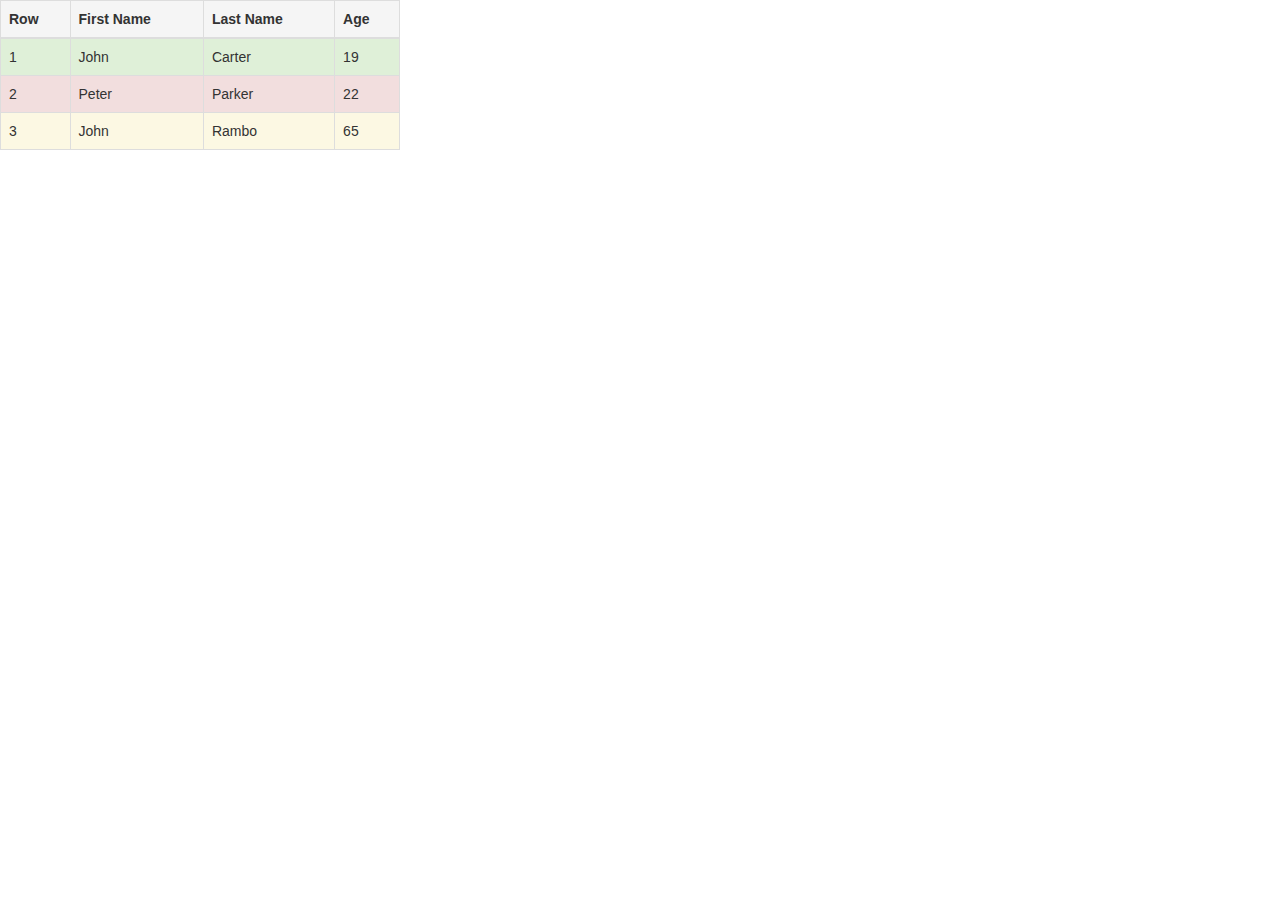
<file: Bootstrap Forms/index.html>
<!DOCTYPE html>
<html>

<head>
    <title>Basic Bootstrap Template</title>
    <link rel="stylesheet" href="https://maxcdn.bootstrapcdn.com/bootstrap/3.3.7/css/bootstrap.min.css" integrity="sha384-BVYiiSIFeK1dGmJRAkycuHAHRg32OmUcww7on3RYdg4Va+PmSTsz/K68vbdEjh4u"
        crossorigin="anonymous">
        <link rel="stylesheet" href="style.css">
</head>

<body>
    <table class="table table-bordered">
        <thead>
            <tr class="active">
                <th>Row</th>
                <th>First Name</th>
                <th>Last Name</th>
                <th>Age</th>
            </tr>
        </thead>
        <tbody>
            <tr class="success">
                <td>1</td>
                <td>John</td>
                <td>Carter</td>
                <td>19</td>
            </tr>
            <tr class="danger">
                <td>2</td>
                <td>Peter</td>
                <td>Parker</td>
                <td>22</td>
            </tr>
            <tr class="warning">
                <td>3</td>
                <td>John</td>
                <td>Rambo</td>
                <td>65</td>
            </tr>
        </tbody>
    </table>
</file>
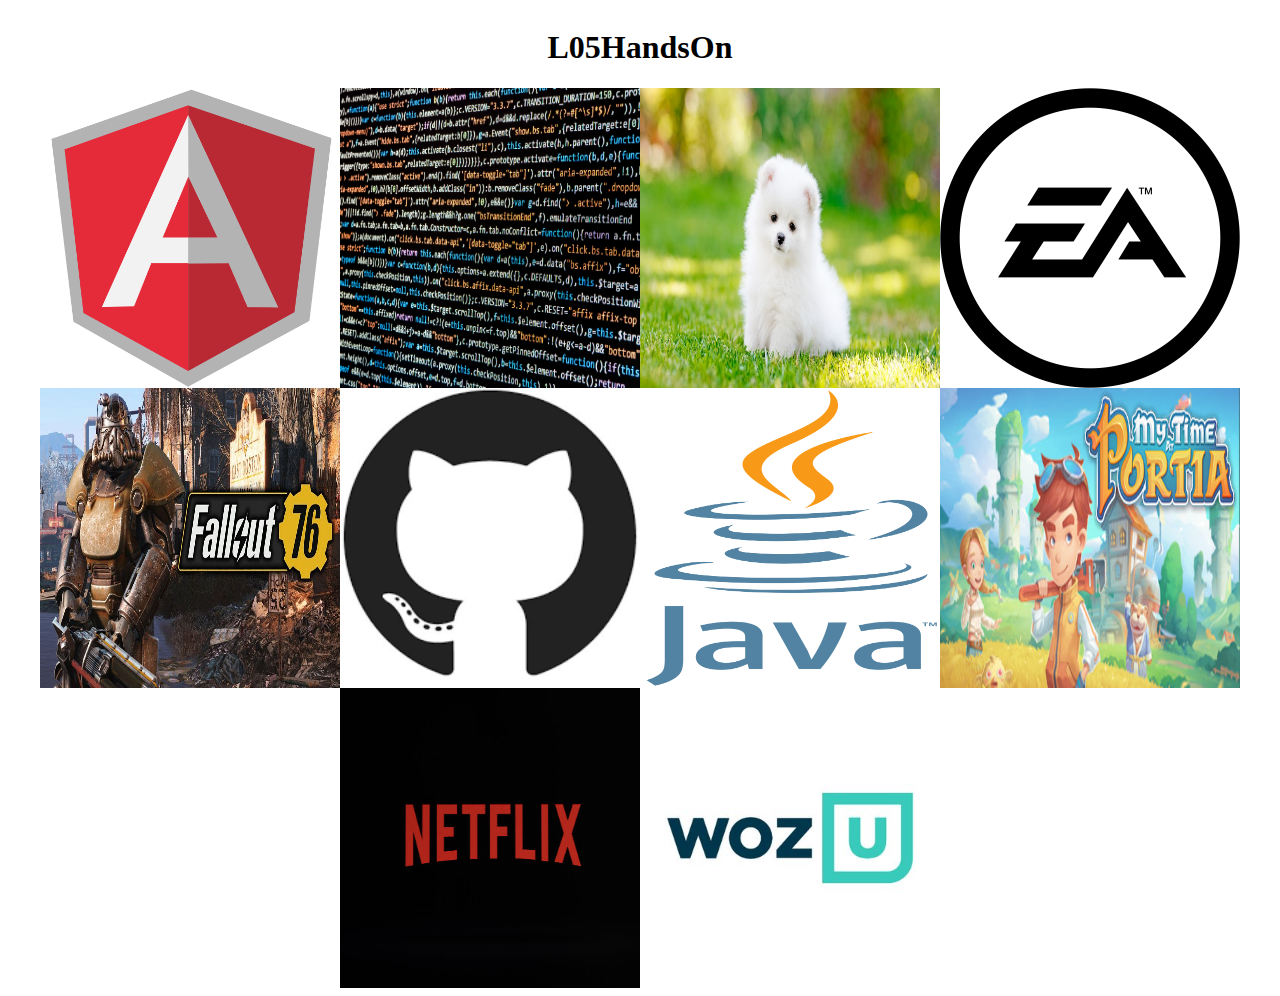
<file: L05HandsOn/index.html>
<!DOCTYPE html>
<html>
<head>
    <meta charset="utf-8">
    <link rel="stylesheet" href="style.css">
    <title>L05HandsOn</title>
    <h1>L05HandsOn</h1>
</head>

<body>
    <br>
    <img src="images/angular.png">
    <img src="images/coding.jpg">
    <img src="images/dog.jpg">
    <img src="images/ea.png">
    <img src="images/fallout.jpg">
    <img src="images/github.png">
    <img src="images/java.png">
    <img src="images/my time at portia.jpg">
    <img src="images/netflix.jpg">
    <img src="images/woz-u.jpg">
</body>













</html>
</file>
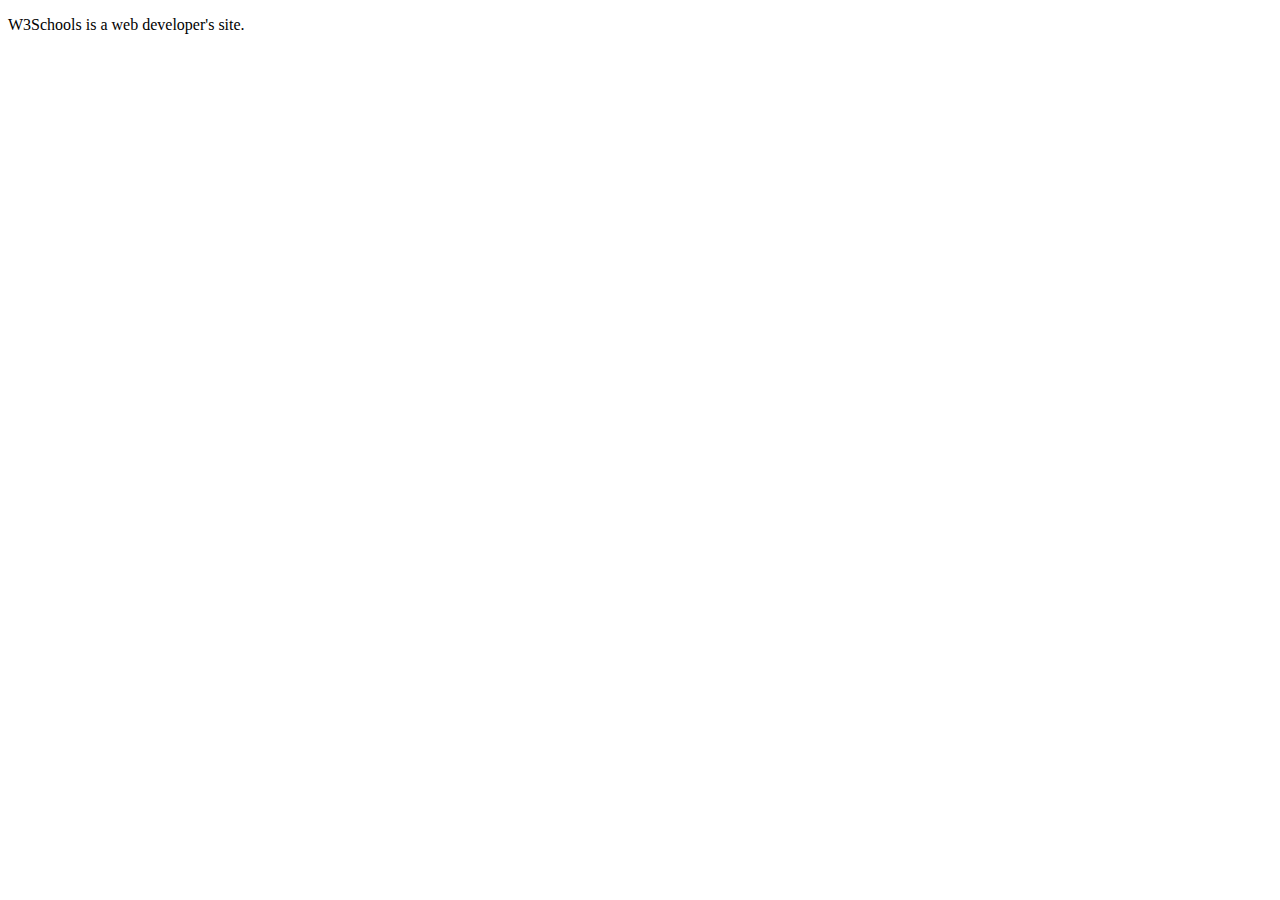
<file: tooltip.html>
<!-- Instructions are as follows: Add a tooltip to the paragraph below with the text "About W3Schools". 

Original code:


<!DOCTYPE html>
<html>
<body>

<p>W3Schools is a web developer's site.</p>


</body>
</html>

-->



<!-- New Code: -->
<!DOCTYPE html>
<html>
<body>

<p title="About W3Schools">W3Schools is a web developer's site.</p>

</body>
</html>
</file>
<file: Bootstrap Forms/style.css>
.table {
    width: 400px;
}
</file>
<file: L05HandsOn/style.css>
body { 
    justify-content: center;
    display: flex;
    flex-flow: wrap;
}

img {
    width: 300px;
    height: 300px;
}

h1 {
    display: flex;
    justify-content: center;
    flex: 1 0 100%;
}
</file>
